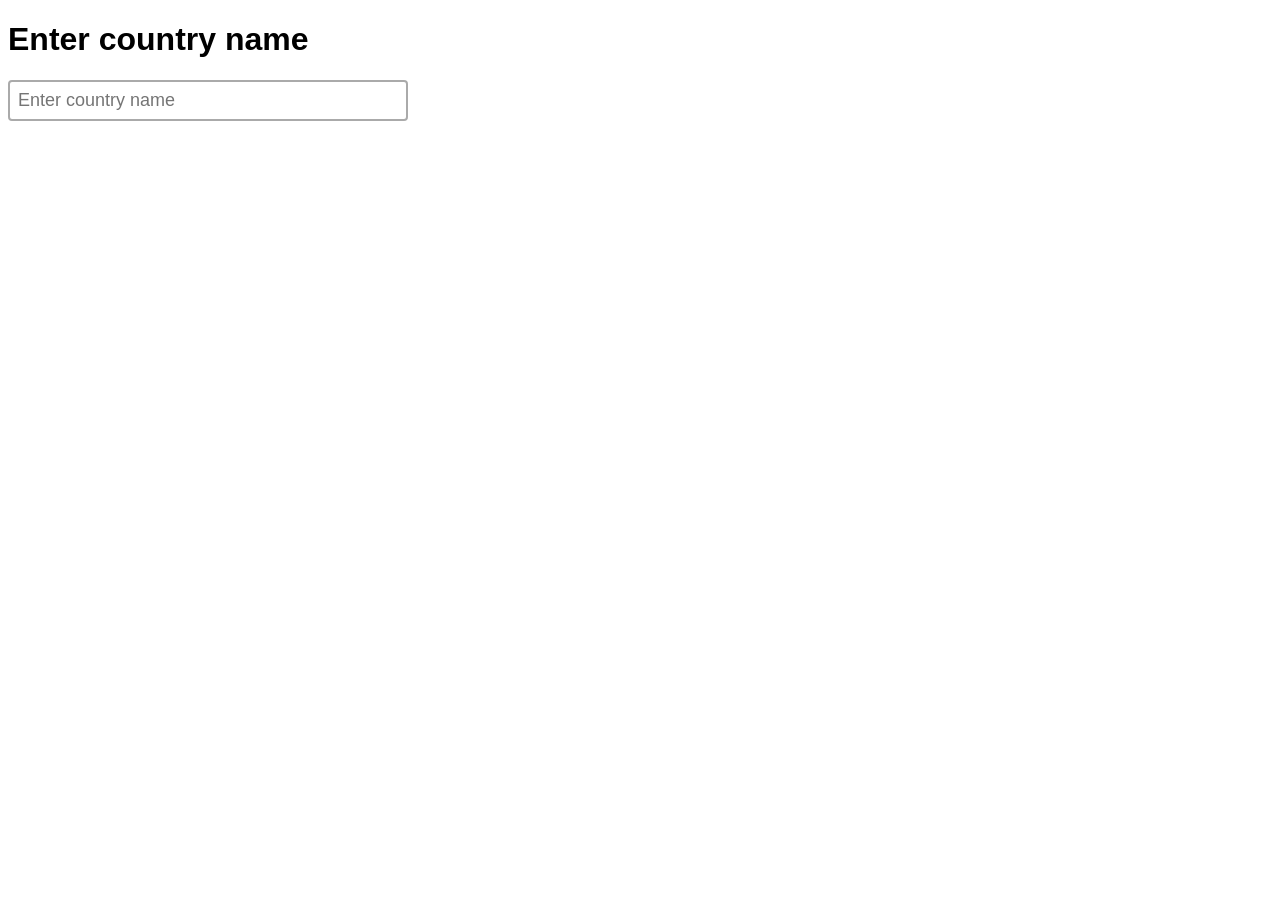
<file: index.html>
<!doctype html><html lang="en"><head><meta charset="UTF-8"><meta name="viewport" content="width=device-width,initial-scale=1"><meta http-equiv="X-UA-Compatible" content="ie=edge"><title>Countries</title><link href="vendors.2.e4a62c1241c22c91d996.css" rel="stylesheet"><link href="main.0.d511ab3d4e43fc17e8af.css" rel="stylesheet"></head><body><h1>Enter country name</h1><div class="task"><input type="search" class="input" placeholder="Enter country name"><div class="result"></div></div><script src="runtime.1ee16c2201d417984a0f.js"></script><script src="vendors.fdee5a761aae63a788de.js"></script><script src="main.3ff7b48d9e1e29e69a5b.js"></script></body></html>
</file>
<file: vendors.2.e4a62c1241c22c91d996.css>
[data-pnotify].brighttheme-elem{border-radius:0}[data-pnotify].brighttheme-elem,[data-pnotify].brighttheme-elem.pnotify-mode-light{--notice-background-color:#ffffa2;--notice-border-color:#ff0;--notice-text-color:#4f4f00;--notice-icon-filter:invert(25%) sepia(12%) saturate(7007%) hue-rotate(38deg) brightness(99%) contrast(101%);--info-background-color:#8fcedd;--info-border-color:#0286a5;--info-text-color:#012831;--info-icon-filter:invert(11%) sepia(37%) saturate(1946%) hue-rotate(155deg) brightness(95%) contrast(99%);--success-background-color:#aff29a;--success-border-color:#35db00;--success-text-color:#104300;--success-icon-filter:invert(17%) sepia(94%) saturate(1055%) hue-rotate(70deg) brightness(90%) contrast(103%);--error-background-color:#ffaba2;--error-border-color:#ff1800;--error-text-color:#4f0800;--error-icon-filter:invert(9%) sepia(27%) saturate(7347%) hue-rotate(359deg) brightness(96%) contrast(108%)}@media (prefers-color-scheme:dark){[data-pnotify].brighttheme-elem.pnotify-mode-no-preference{--notice-background-color:#4f4f00;--notice-border-color:#282814;--notice-text-color:#ffffa2;--notice-icon-filter:invert(92%) sepia(18%) saturate(781%) hue-rotate(6deg) brightness(106%) contrast(107%);--info-background-color:#012831;--info-border-color:#0c1618;--info-text-color:#8fcedd;--info-icon-filter:invert(85%) sepia(14%) saturate(933%) hue-rotate(153deg) brightness(92%) contrast(87%);--success-background-color:#104300;--success-border-color:#152111;--success-text-color:#aff29a;--success-icon-filter:invert(90%) sepia(9%) saturate(1647%) hue-rotate(52deg) brightness(103%) contrast(90%);--error-background-color:#4f0800;--error-border-color:#281614;--error-text-color:#ffaba2;--error-icon-filter:invert(70%) sepia(24%) saturate(717%) hue-rotate(315deg) brightness(103%) contrast(104%)}}[data-pnotify].brighttheme-elem.pnotify-mode-dark{--notice-background-color:#4f4f00;--notice-border-color:#282814;--notice-text-color:#ffffa2;--notice-icon-filter:invert(92%) sepia(18%) saturate(781%) hue-rotate(6deg) brightness(106%) contrast(107%);--info-background-color:#012831;--info-border-color:#0c1618;--info-text-color:#8fcedd;--info-icon-filter:invert(85%) sepia(14%) saturate(933%) hue-rotate(153deg) brightness(92%) contrast(87%);--success-background-color:#104300;--success-border-color:#152111;--success-text-color:#aff29a;--success-icon-filter:invert(90%) sepia(9%) saturate(1647%) hue-rotate(52deg) brightness(103%) contrast(90%);--error-background-color:#4f0800;--error-border-color:#281614;--error-text-color:#ffaba2;--error-icon-filter:invert(70%) sepia(24%) saturate(717%) hue-rotate(315deg) brightness(103%) contrast(104%)}[data-pnotify] .brighttheme-notice{--brighttheme-background-color:var(--notice-background-color);--brighttheme-border-color:var(--notice-border-color);--brighttheme-text-color:var(--notice-text-color);--brighttheme-icon-filter:var(--notice-icon-filter);--brighttheme-primary-button-background-color:var(--notice-border-color);--brighttheme-primary-button-text-color:var(--notice-text-color)}[data-pnotify] .brighttheme-info{--brighttheme-background-color:var(--info-background-color);--brighttheme-border-color:var(--info-border-color);--brighttheme-text-color:var(--info-text-color);--brighttheme-icon-filter:var(--info-icon-filter);--brighttheme-primary-button-background-color:var(--info-border-color);--brighttheme-primary-button-text-color:var(--info-text-color)}[data-pnotify] .brighttheme-success{--brighttheme-background-color:var(--success-background-color);--brighttheme-border-color:var(--success-border-color);--brighttheme-text-color:var(--success-text-color);--brighttheme-icon-filter:var(--success-icon-filter);--brighttheme-primary-button-background-color:var(--success-border-color);--brighttheme-primary-button-text-color:var(--success-text-color)}[data-pnotify] .brighttheme-error{--brighttheme-background-color:var(--error-background-color);--brighttheme-border-color:var(--error-border-color);--brighttheme-text-color:var(--error-text-color);--brighttheme-icon-filter:var(--error-icon-filter);--brighttheme-primary-button-background-color:var(--error-border-color);--brighttheme-primary-button-text-color:var(--error-text-color)}[data-pnotify] .brighttheme-container{padding:1.3rem;background-color:var(--brighttheme-background-color);border:0 solid var(--brighttheme-border-color);color:var(--brighttheme-text-color)}[data-pnotify] .brighttheme-error{background-image:repeating-linear-gradient(135deg,transparent,transparent 35px,hsla(0,0%,100%,.3) 0,hsla(0,0%,100%,.3) 70px)}[data-pnotify].pnotify-with-icon .brighttheme-content{margin-left:calc(1.3rem + 16px)}[dir=rtl] [data-pnotify].pnotify-with-icon .brighttheme-content{margin-right:calc(1.3rem + 16px);margin-left:0}[data-pnotify] .brighttheme-title{font-size:1.2rem;line-height:1.4rem;margin-top:-.1rem;margin-bottom:0}[data-pnotify] .brighttheme-text{font-size:1rem;line-height:1.2rem;margin-top:0}[data-pnotify] .brighttheme-confirm,[data-pnotify] .brighttheme-title+.brighttheme-text{margin-top:1rem}[data-pnotify] .brighttheme-closer,[data-pnotify] .brighttheme-icon,[data-pnotify] .brighttheme-sticker{display:flex;justify-content:center;align-items:center}[data-pnotify] .brighttheme-icon,[data-pnotify] .brighttheme-icon>span,[data-pnotify] .brighttheme-icon>span:after{width:1.2rem;height:1.2rem;line-height:1.2rem}[data-pnotify] .brighttheme-icon-closer,[data-pnotify] .brighttheme-icon-closer:after,[data-pnotify] .brighttheme-icon-sticker,[data-pnotify] .brighttheme-icon-sticker:after{width:1rem;height:1rem;line-height:1rem}[data-pnotify] .brighttheme-icon-notice:after{-webkit-filter:var(--brighttheme-icon-filter);filter:var(--brighttheme-icon-filter);content:url([data-uri])}[data-pnotify] .brighttheme-icon-info:after{-webkit-filter:var(--brighttheme-icon-filter);filter:var(--brighttheme-icon-filter);content:url([data-uri])}[data-pnotify] .brighttheme-icon-success:after{-webkit-filter:var(--brighttheme-icon-filter);filter:var(--brighttheme-icon-filter);content:url([data-uri])}[data-pnotify] .brighttheme-icon-error:after{-webkit-filter:var(--brighttheme-icon-filter);filter:var(--brighttheme-icon-filter);content:url([data-uri])}[data-pnotify] .brighttheme-icon-closer:after{-webkit-filter:var(--brighttheme-icon-filter);filter:var(--brighttheme-icon-filter);content:url([data-uri])}[data-pnotify] .brighttheme-icon-sticker:after{-webkit-filter:var(--brighttheme-icon-filter);filter:var(--brighttheme-icon-filter);content:url([data-uri])}[data-pnotify] .brighttheme-icon-sticker.brighttheme-icon-stuck:after{-webkit-filter:var(--brighttheme-icon-filter);filter:var(--brighttheme-icon-filter);content:url([data-uri])}[data-pnotify] .brighttheme-prompt-bar{margin-bottom:1rem}[data-pnotify] .brighttheme-action-bar,[data-pnotify] .brighttheme-prompt-bar{width:100%;box-sizing:border-box}[data-pnotify] .brighttheme-btn{text-transform:uppercase;font-weight:700;padding:.4rem 1rem;border:none;background:transparent;cursor:pointer;color:var(--brighttheme-text-color)}[data-pnotify] .brighttheme-btn-primary{background-color:var(--brighttheme-primary-button-background-color);color:var(--brighttheme-primary-button-text-color)}[data-pnotify] .brighttheme-countdown{background-color:var(--brighttheme-background-color)}[data-pnotify] .brighttheme-countdown-bar{background-color:var(--brighttheme-border-color)}[data-pnotify] .brighttheme-paginate{display:inline-flex;flex-direction:column}[data-pnotify] .brighttheme-paginate-btn{width:1em;height:1em;line-height:.5em;border:0;padding:0;background:transparent}[data-pnotify] .brighttheme-paginate-previous{margin-right:0}[data-pnotify] .brighttheme-paginate-next{margin-left:0}[data-pnotify] .brighttheme-paginate-btn:disabled:after,[data-pnotify] .brighttheme-paginate-btn[aria-disabled=true]:after{opacity:.5}[data-pnotify] .brighttheme-paginate-previous:after{-webkit-filter:var(--brighttheme-icon-filter);filter:var(--brighttheme-icon-filter);content:url([data-uri])}[data-pnotify] .brighttheme-paginate-next:after{-webkit-filter:var(--brighttheme-icon-filter);filter:var(--brighttheme-icon-filter);content:url([data-uri])}[data-pnotify] .brighttheme-paginate-count-of{opacity:.8}body>.pnotify.pnotify-positioned{position:fixed;z-index:100040}body>.pnotify.pnotify-modal{z-index:100042}.pnotify{height:auto;display:none;transition:opacity .1s linear;opacity:0}.pnotify.pnotify-positioned{position:absolute;z-index:1}.pnotify.pnotify-modal{z-index:3}.pnotify.pnotify-in{display:block;opacity:1}.pnotify.pnotify-initial{display:block}.pnotify-hidden{visibility:hidden}.pnotify.pnotify-move{transition:left .4s ease,top .4s ease,right .4s ease,bottom .4s ease}.pnotify.pnotify-fade-slow{transition:opacity .4s linear;opacity:0}.pnotify.pnotify-fade-slow.pnotify.pnotify-move{transition:opacity .4s linear,left .4s ease,top .4s ease,right .4s ease,bottom .4s ease}.pnotify.pnotify-fade-normal{transition:opacity .25s linear;opacity:0}.pnotify.pnotify-fade-normal.pnotify.pnotify-move{transition:opacity .25s linear,left .4s ease,top .4s ease,right .4s ease,bottom .4s ease}.pnotify.pnotify-fade-fast{transition:opacity .1s linear;opacity:0}.pnotify.pnotify-fade-fast.pnotify.pnotify-move{transition:opacity .1s linear,left .4s ease,top .4s ease,right .4s ease,bottom .4s ease}.pnotify.pnotify-masking{display:block;-webkit-mask-image:linear-gradient(180deg,rgba(0,0,0,.8),transparent 30px,transparent);mask-image:linear-gradient(180deg,rgba(0,0,0,.8),transparent 30px,transparent)}.pnotify.pnotify-masking.pnotify-stack-up{-webkit-mask-image:linear-gradient(0deg,rgba(0,0,0,.8),transparent 30px,transparent);mask-image:linear-gradient(0deg,rgba(0,0,0,.8),transparent 30px,transparent)}.pnotify.pnotify-masking.pnotify-stack-left{-webkit-mask-image:linear-gradient(270deg,rgba(0,0,0,.8),transparent 30px,transparent);mask-image:linear-gradient(270deg,rgba(0,0,0,.8),transparent 30px,transparent)}.pnotify.pnotify-masking.pnotify-stack-right{-webkit-mask-image:linear-gradient(90deg,rgba(0,0,0,.8),transparent 30px,transparent);mask-image:linear-gradient(90deg,rgba(0,0,0,.8),transparent 30px,transparent)}.pnotify.pnotify-fade-in,.pnotify.pnotify-masking-in{opacity:1}.pnotify .pnotify-shadow{box-shadow:0 6px 28px 0 rgba(0,0,0,.1)}.pnotify-container{position:relative;background-position:0 0;padding:.8em;height:100%;margin:0}.pnotify-container:after{content:" ";visibility:hidden;display:block;height:0;clear:both}.pnotify-closer,.pnotify-sticker{float:right;margin-left:.5em;cursor:pointer}[dir=rtl] .pnotify-closer,[dir=rtl] .pnotify-sticker{float:left;margin-right:.5em;margin-left:0}.pnotify-title{display:block;white-space:pre-line;margin-bottom:.4em;margin-top:0}.pnotify-text-with-max-height{overflow-y:auto;-ms-scroll-chaining:none;overscroll-behavior:contain;padding-bottom:.03em}.pnotify.pnotify-with-icon .pnotify-content{margin-left:24px}[dir=rtl] .pnotify.pnotify-with-icon .pnotify-content{margin-right:24px;margin-left:0}.pnotify-pre-line{white-space:pre-line}.pnotify-icon,.pnotify-icon span{display:block;float:left}[dir=rtl] .pnotify-icon,[dir=rtl] .pnotify-icon span{float:right}.pnotify-modal-overlay{background-color:rgba(0,0,0,.6);top:0;left:0;position:absolute;height:100%;width:100%;z-index:2;transition:opacity .25s linear;opacity:0;padding:0;display:flex;justify-content:center;align-items:flex-end}.pnotify-modal-overlay-up{align-items:flex-start}.pnotify-modal-overlay-left{justify-content:flex-start;align-items:center}.pnotify-modal-overlay-right{justify-content:flex-end;align-items:center}.pnotify-modal-overlay.pnotify-modal-overlay-in{opacity:1}.pnotify-modal-overlay-closes:after{content:"×";font-family:Arial;font-size:3rem;color:#fff;text-shadow:0 0 .4rem #fff}body>.pnotify-modal-overlay{position:fixed;z-index:100041}
</file>
<file: main.0.d511ab3d4e43fc17e8af.css>
html{box-sizing:border-box}*,:after,:before{box-sizing:inherit}body{font-family:-apple-system,BlinkMacSystemFont,Segoe UI,Roboto,Oxygen-Sans,Ubuntu,Cantarell,Helvetica Neue,sans-serif,Apple Color Emoji,Segoe UI Emoji,Segoe UI Symbol}input{display:block;width:400px;border:2px solid #aaa;border-radius:4px;outline:none;padding:8px;font-size:18px}
</file>
